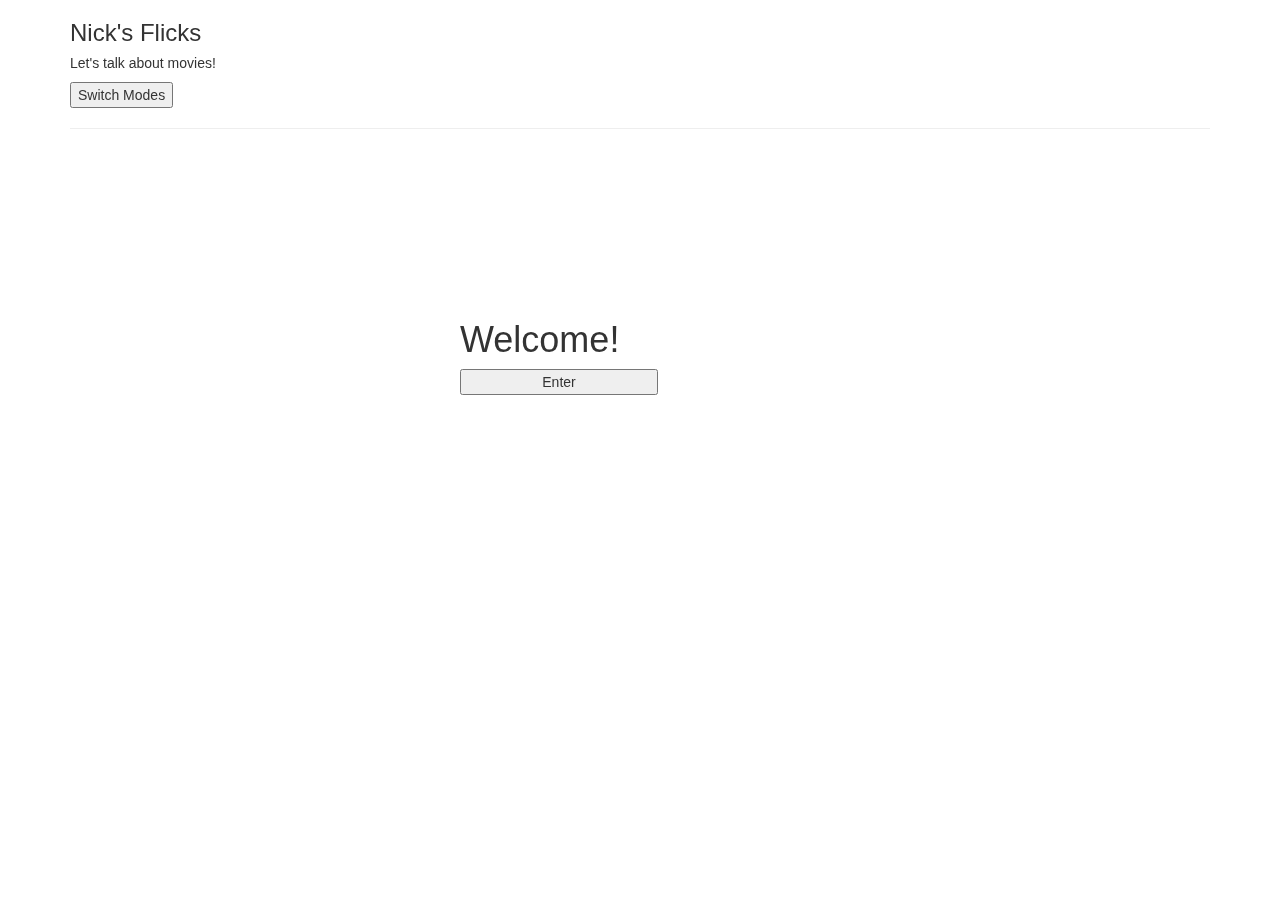
<file: index.html>
<html ng-app='nicksFlicks'>
    <head>
        <script src='lib/angular.js'></script>
        <script src='lib/angular-ui-router.js'></script>
        <script src='app.js'></script>
        <script src='controllers/ReviewsController.js'></script>
        <script src='services/ReviewsFactory.js'></script>
        <script src='directives/myDirectives.js'></script>
        <link rel='stylesheet' href='css/bootstrap.min.css'>
        <link rel='stylesheet' href='css/styles.css'>
        <title>Nick's Flicks</title>
    </head>
    <body class='day'>
        <div class='container'>
            <div ui-view='header'></div>
            <div ui-view='body'></div>
        </div>
    </body>
</html>
</file>
<file: css/styles.css>
.welcome {
    margin-top: 15%
}

#enter {
    width: 55%
}

li {
    list-style-type: none;
}

.night {
    -webkit-filter: invert(100%);
    background-color: black;
}

.day {
    -webkit-filter: invert(0%);
    background-color: white;
}
</file>
